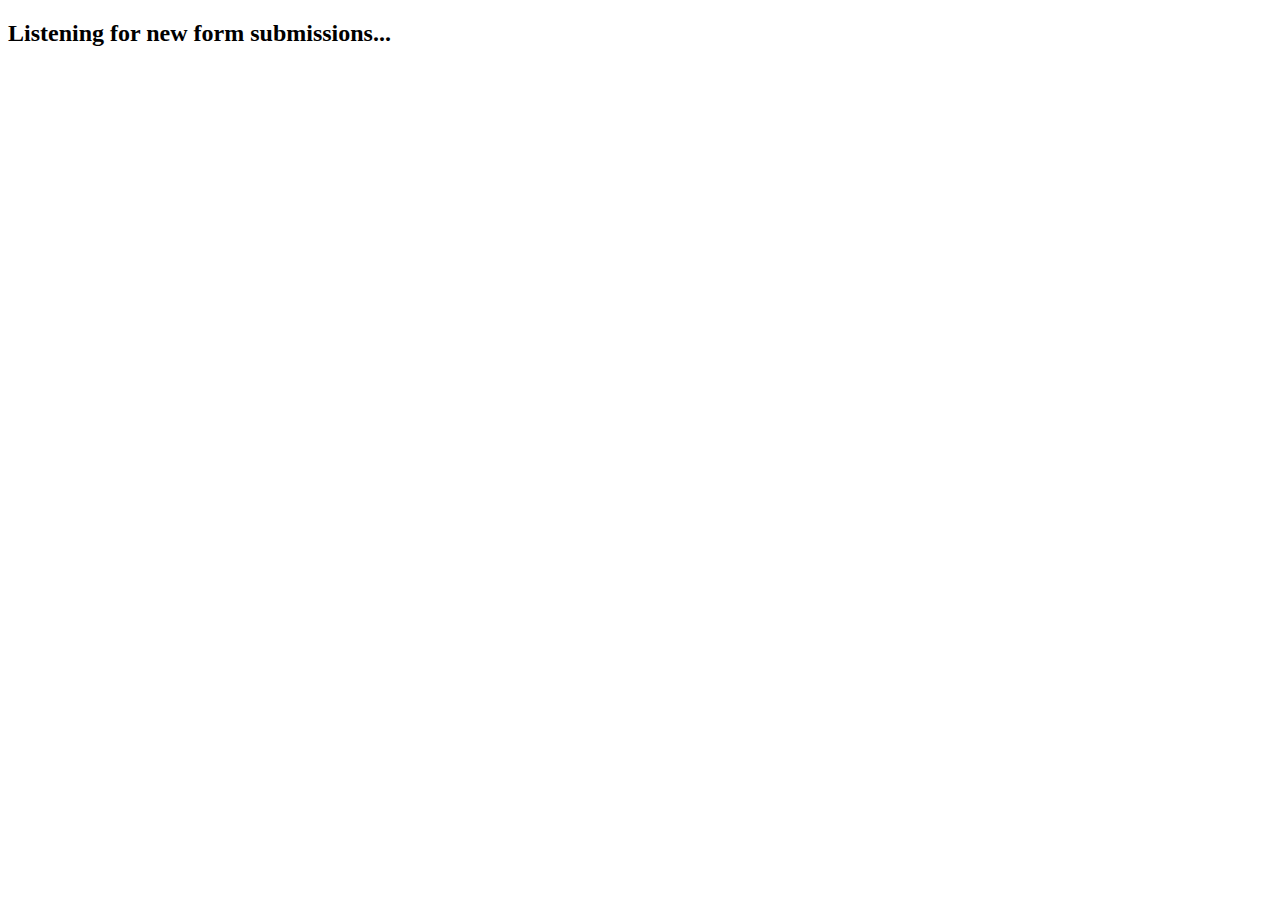
<file: notification-listener.html>
<!DOCTYPE html>
<html>
<head>
  <title>Submission Alerts</title>
</head>
<body>
  <h2>Listening for new form submissions...</h2>
  <script>
    // Your deployed Google Apps Script Web App URL
    const WEB_APP_URL = "https://script.google.com/macros/s/AKfycbxx22GlsmdxcQqp-Yr8Mr9sT5eiocFN3E4kfHy94RbkIm_5Wlo0cVjJ02Ip7NYbT6boOA/exec";

    async function checkForUpdates() {
      try {
        // Call Apps Script to get the latest notification
        const response = await fetch(WEB_APP_URL + "?mode=getNotification");
        const message = await response.text();

        if (message && message !== window.lastMessage) {
          window.lastMessage = message;
          new Notification("Client Form Alert", { body: message });
        }
      } catch (err) {
        console.error("Error fetching notification:", err);
      }
    }

    async function requestPermission() {
      const permission = await Notification.requestPermission();
      if (permission === "granted") {
        console.log("Notifications enabled!");
        setInterval(checkForUpdates, 5000); // check every 5s
      } else {
        alert("Please allow notifications in your browser settings.");
      }
    }

    // Ask user permission immediately
    requestPermission();
  </script>
</body>
</html>
</file>
